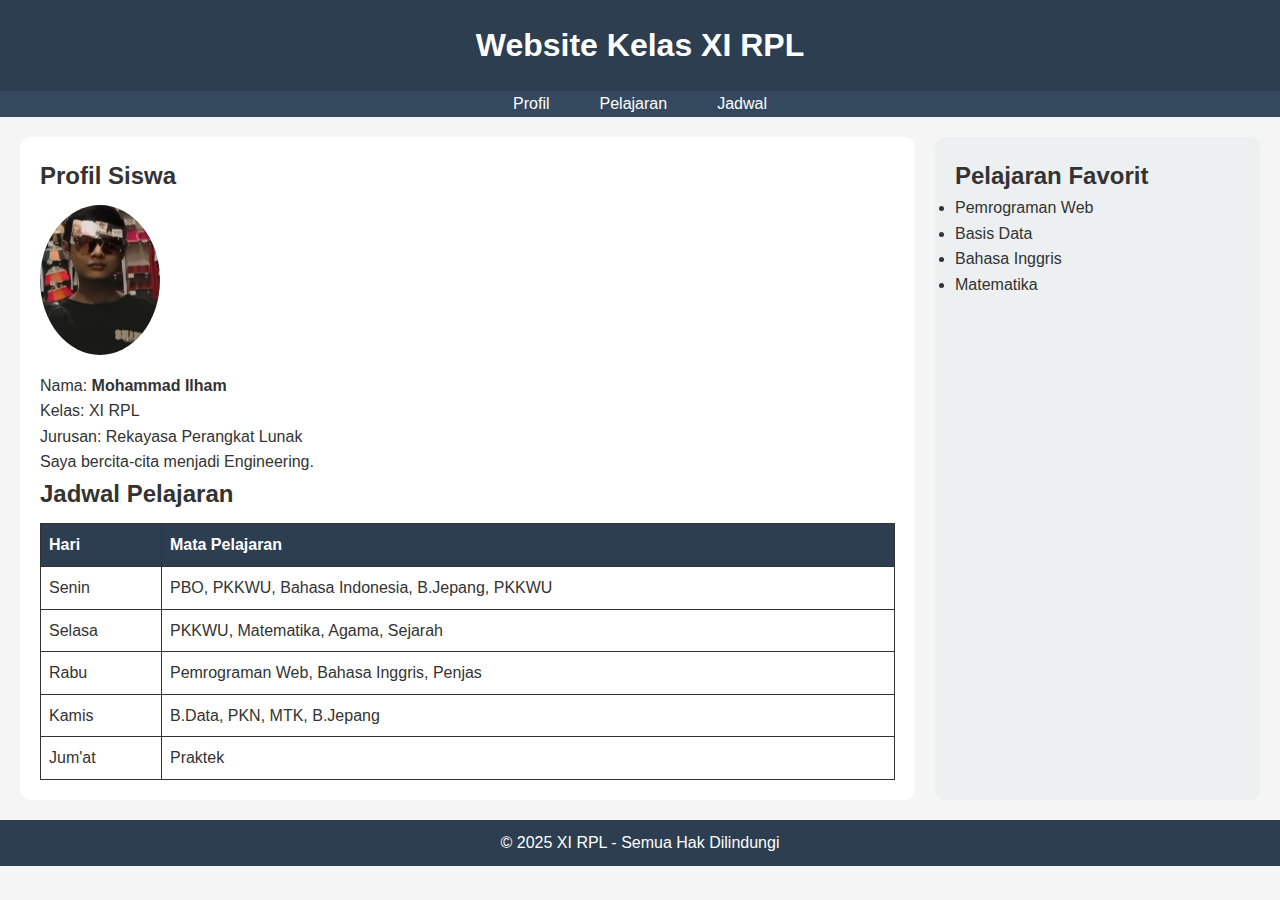
<file: index.html>
<!DOCTYPE html>
<html lang="id">
<head>
    <meta charset="UTF-8">
    <meta name="viewport" content="width=device-width, initial-scale=1.0">
    <title>Kelas XI RPL</title>
    <link rel="stylesheet" href="index.css">
</head>
<body>
    <!-- Header -->
    <header>
        <h1>Website Kelas XI RPL</h1>
    </header>

    <!-- Navigasi -->
    <nav>
        <ul>
            <li><a href="PROFIL.html">Profil</a></li>
            <li><a href="pelajaran.html">Pelajaran</a></li>
            <li><a href="jadwal.html">Jadwal</a></li>
        </ul>
    </nav>

    <!-- Layout utama -->
    <div class="container">
        <!-- Konten utama -->
        <main>
            <id="profil">
                <h2>Profil Siswa</h2>
                <a href="PROFIL.html"><img src="Gambar 2.jpg" alt="Foto Profil" class="profil"></a>
                <p>Nama: <strong>Mohammad Ilham</strong></p>
                <p>Kelas: XI RPL</p>
                <p>Jurusan: Rekayasa Perangkat Lunak</p>
                <p>Saya bercita-cita menjadi Engineering.</p>
            </section>

            <section id="jadwal">
                <h2>Jadwal Pelajaran</h2>
                <table>
                    <thead>
                        <tr>
                            <th>Hari</th>
                            <th>Mata Pelajaran</th>
                        </tr>
                    </thead>
                    <tbody>
                        <tr>
                            <td>Senin</td>
                            <td>PBO, PKKWU, Bahasa Indonesia, B.Jepang, PKKWU</td>
                        </tr>
                        <tr>
                            <td>Selasa</td>
                            <td>PKKWU, Matematika, Agama, Sejarah</td>
                        </tr>
                        <tr>
                            <td>Rabu</td>
                            <td>Pemrograman Web, Bahasa Inggris, Penjas</td>
                        </tr>
                        <tr>
                            <td>Kamis</td>
                            <td>B.Data, PKN, MTK, B.Jepang</td>
                        </tr>
                        <tr>
                            <td>Jum'at</td>
                            <td>Praktek</td>
                        </tr>
                    </tbody>
                </table>
            </section>
        </main>

        <!-- Sidebar -->
        <aside id="">
            <h2>Pelajaran Favorit</h2>
            <ul>
                <li>Pemrograman Web</li>
                <li>Basis Data</li>
                <li>Bahasa Inggris</li>
                <li>Matematika</li>
            </ul>
        </aside>
    </div>

    <!-- Footer -->
    <footer>
        <p>&copy; 2025 XI RPL - Semua Hak Dilindungi</p>
    </footer>
</body>
</html>
</file>
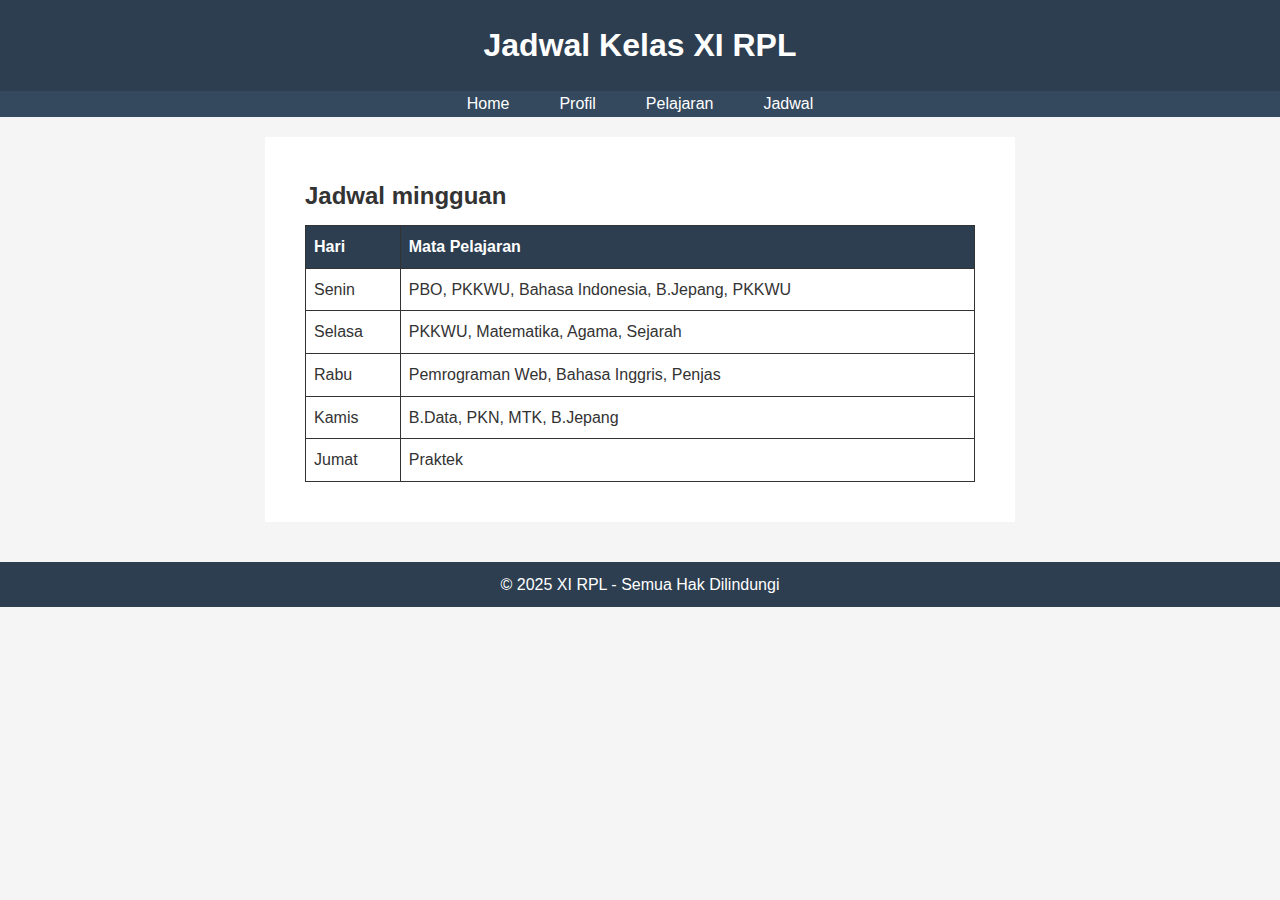
<file: jadwal.html>
<!DOCTYPE html>
<html lang="id">
<head>
    <meta charset="UTF-8">
    <meta name="viewport" content="width=device-width, initial-scale=1.0">
    <title>Kelas XI RPL</title>
    <link rel="stylesheet" href="jadwal.css">
</head>
<body>
    <!-- Header -->
    <header>
        <h1>Jadwal Kelas XI RPL</h1>
    </header>

    <!-- Navigasi -->
    <nav>
        <ul>
            <li><a href="home.html">Home</a></li>
            <li><a href="Profil.html">Profil</a></li>
            <li><a href="pelajaran.html">Pelajaran</a></li>
            <li><a href="home.html">Jadwal</a></li>
        </ul>
    </nav>
    <div class="container">
        <main>
            <section id="jadwal">
                <h2>Jadwal mingguan</h2>
                <table border="1" cellpadding="10">
                    <thead>
                        <tr>
                            <th>Hari</th>
                            <th>Mata Pelajaran</th>
                        </tr>
                    </thead>
                    <tbody>
                        <tr>
                            <td>Senin</td>
                            <td>PBO, PKKWU, Bahasa Indonesia, B.Jepang, PKKWU</td>
                        </tr>
                        <tr>
                            <td>Selasa</td>
                            <td>PKKWU, Matematika, Agama, Sejarah</td>
                        </tr>
                        <tr>
                            <td>Rabu</td>
                            <td>Pemrograman Web, Bahasa Inggris, Penjas</td>
                        </tr>
                        <tr>
                            <td>Kamis</td>
                            <td>B.Data, PKN, MTK, B.Jepang</td>
                        </tr>
                        <tr>
                            <td>Jumat</td>
                            <td>Praktek</td>
                        </tr>
                    </tbody>
                </table>
            </section>
        </main>
    </div>
    <footer>
        <p>&copy; 2025 XI RPL - Semua Hak Dilindungi</p>
</footer>
</body>
</html>
</file>
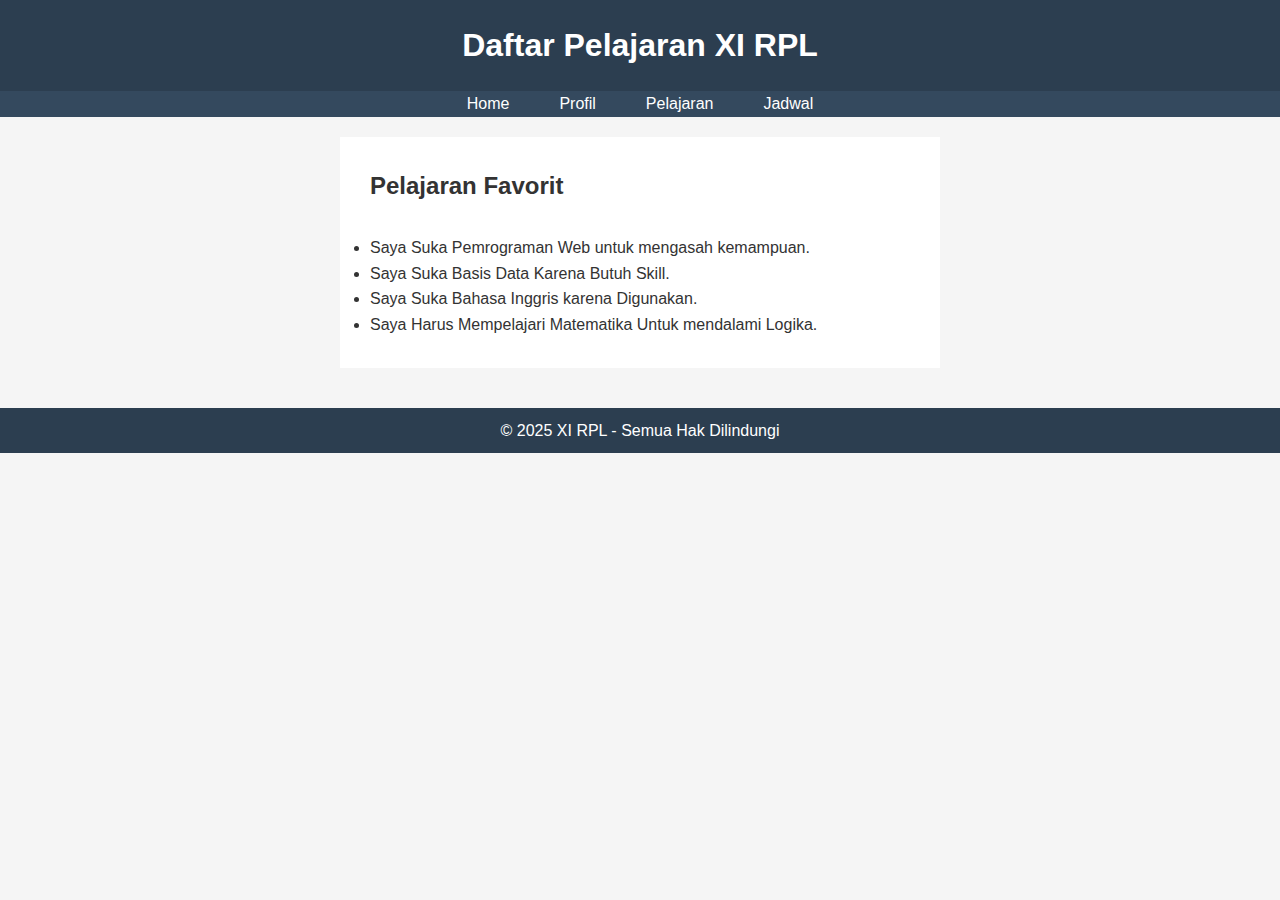
<file: pelajaran.html>
<!DOCTYPE html>
<html lang="id">
<head>
    <meta charset="UTF-8">
    <meta name="viewport" content="width=device-width, initial-scale=1.0">
    <title>Kelas XI RPL</title>
    <link rel="stylesheet" href="pelajara.css">
</head>
<body>
    <!-- Header -->
    <header>
        <h1>Daftar Pelajaran XI RPL</h1>
    </header>

    <!-- Navigasi -->
    <nav>
        <ul>
            <li><a href="index.html">Home</a></li>
            <li><a href="PROFIL.html">Profil</a></li>
            <li><a href="pelajaran.html">Pelajaran</a></li>
            <li><a href="jadwal.html">Jadwal</a></li>
        </ul>
    </nav>
    <div class="container">
        <main>
<h2 margin="top">Pelajaran Favorit</h2>
            <ul>
                <li>Saya Suka Pemrograman Web untuk mengasah kemampuan.</li>
                <li>Saya Suka Basis Data Karena Butuh Skill.</li>
                <li>Saya Suka Bahasa Inggris karena Digunakan.</li>
                <li>Saya Harus Mempelajari Matematika Untuk mendalami Logika.</li>
            </ul>
    
    </main>
    </div>
    <footer>
        <p>&copy; 2025 XI RPL - Semua Hak Dilindungi</p>
</footer>
</body>

</html>
</file>
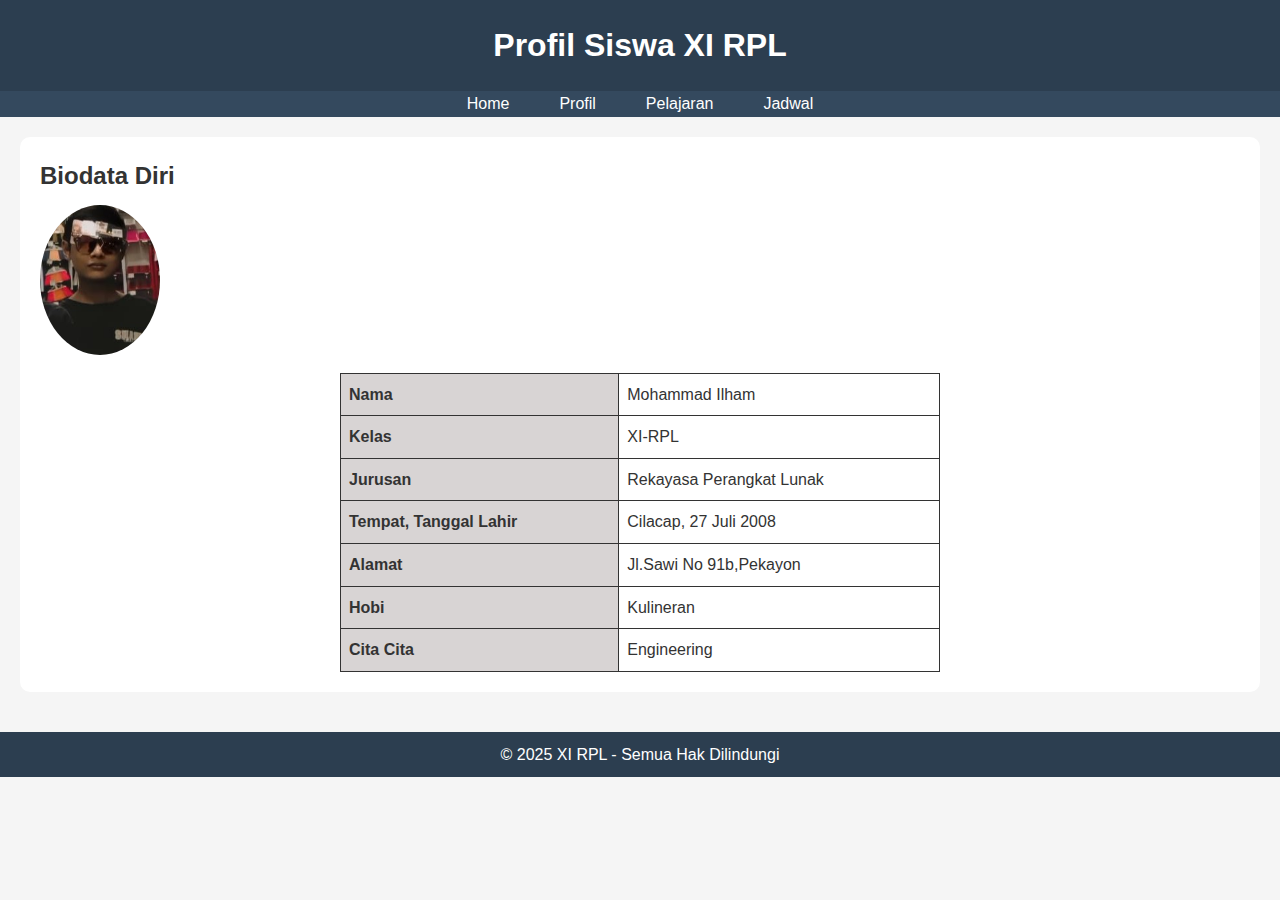
<file: PROFIL.html>
<!DOCTYPE html>
<html lang="en">
<head>
    <meta charset="UTF-8">
    <meta name="viewport" content="width=device-width, initial-scale=1.0">
    <title>Profile Siswa XI RPL</title>
    <link rel="stylesheet" href="pro.css">
</head>
<body>
        <header>
        <h1>Profil Siswa XI RPL</h1>
    </header>
        <nav>
        <ul>
            <li><a href="index.html">Home</a></li>
            <li><a href="PROFIL.html">Profil</a></li>
            <li><a href="pelajaran.html">Pelajaran</a></li>
            <li><a href="jadwal.html">Jadwal</a></li>
        </ul>
    </nav>
<div class="container">
        <main>
            <id="profil">
                <h2>Biodata Diri</h2>
                <img src="Gambar 2.jpg" alt="Foto Profil" class="profil">
            </section>
            <div class="content">
<section>
                <table cellpadding="10" border="1">
                    
                        <tr>
                            <th>Nama</th>
                            <td>Mohammad Ilham</td>
                        </tr>
                    
                    
                        <tr>
                            <th>Kelas</th>
                            <td>XI-RPL</td>
                        </tr>
                        <tr>
                            <th>Jurusan</th>
                            <td>Rekayasa Perangkat Lunak</td>
                        </tr>
                        <tr>
                            <th>Tempat, Tanggal Lahir</th>
                            <td>Cilacap, 27 Juli 2008</td>
                        </tr>
                    <tr>
                        <th>Alamat</th>
                        <td>Jl.Sawi No 91b,Pekayon</td>
                    </tr>
                    <tr>
                        <th>Hobi</th>
                        <td>Kulineran</td>
                    </tr>
                    <tr>
                        <th>Cita Cita</th>
                        <td>Engineering</td>
                    </tr>
                </table>
            </section>
        </main>
        </div>
<footer>
        <p>&copy; 2025 XI RPL - Semua Hak Dilindungi</p>
</footer>
</head>
</html>
</file>
<file: jadwal.css>
* {
    margin: 0;
    padding: 0;
    box-sizing: border-box;
}
body {
    font-family: Arial, sans-serif;
    line-height: 1.6;
    background-color: #f5f5f5;
    color: #333;

    display: flex;
    flex-direction: column;
    min-height: 100vh;
    margin: 0;
}
header {
    background: #2c3e50;
    color: white;
    padding: 20px;
    text-align: center;
}
nav ul {
    display: flex;
    justify-content: center;
    list-style: none;
    background: #34495e;
}

nav ul li {
    margin: 0 15px;
}

nav ul li a {
    color: white;
    text-decoration: none;
    padding: 10px;
    transition: background 0.3s;
}

nav ul li a:hover {
    background: #1abc9c;
    border-radius: 5px;
}
nav ul li a:hover {
    background: #1abc9c;
    border-radius: 5px;
}
/* Layout utama */
.container {
  width: 100%;
  max-width: 750px;
  margin: 20px auto;
  padding: 20px;
  background: white;
}
/* Main konten */
main {
    flex: 3;
    background: white;
    padding: 20px;
    border-radius: 10px;
}
footer {
    text-align: center;
    background: #2c3e50;
    color: white;
    padding: 10px;
    margin-top: 20px;
}
@media (max-width: 768px) {
    .container {
        flex-direction: column;
    }

    nav ul {
        flex-direction: column;
        align-items: center;
    }

    nav ul li {
        margin: 5px 0;
    }
}

/* Tabel Jadwal */
table {
    width: 100%;
    border-collapse: collapse;
    margin-top: 10px;
}

table th, table td {
    border: 1px solid #333;
    padding: 8px;
    text-align: left;
}
 
table th {
    background: #2c3e50;
    color: white;
}
</file>
<file: pelajara.css>
* {
    margin: 0;
    padding: 0;
    box-sizing: border-box;
}
body {
    font-family: Arial, sans-serif;
    line-height: 1.6;
    background-color: #f5f5f5;
    color: #333;

    display: flex;
    flex-direction: column;
    min-height: 100vh;
    margin: 0;
}
header {
    background: #2c3e50;
    color: white;
    padding: 20px;
    text-align: center;
}
nav ul {
    display: flex;
    justify-content: center;
    list-style: none;
    background: #34495e;
}

nav ul li {
    margin: 0 15px;
}

nav ul li a {
    color: white;
    text-decoration: none;
    padding: 10px;
    transition: background 0.3s;
}

nav ul li a:hover {
    background: #1abc9c;
    border-radius: 5px;
}
nav ul li a:hover {
    background: #1abc9c;
    border-radius: 5px;
}
/* Layout utama */
.container {
  width: 100%;
  max-width: 600px;
  margin: 20px auto;
  padding: 10px;
  background: white;
}
/* Main konten */
main {
    flex: 3;
    background: white;
    padding: 20px;
    border-radius: 10px;
}
footer {
    text-align: center;
    background: #2c3e50;
    color: white;
    padding: 10px;
    margin-top: 20px;
}
@media (max-width: 768px) {
    .container {
        flex-direction: column;
    }

    nav ul {
        flex-direction: column;
        align-items: center;
    }

    nav ul li {
        margin: 5px 0;
    }
}
h2 {
    text-align: top;
    margin-bottom: 30px;

}
</file>
<file: pro.css>
* {
    margin: 0;
    padding: 0;
    box-sizing: border-box;
}
body {
    font-family: Arial, sans-serif;
    line-height: 1.6;
    background-color: #f5f5f5;
    color: #333;

    display: flex;
    flex-direction: column;
    min-height: 100vh;
    margin: 0;
}
header {
    background: #2c3e50;
    color: white;
    padding: 20px;
    text-align: center;
}
nav ul {
    display: flex;
    justify-content: center;
    list-style: none;
    background: #34495e;
}

nav ul li {
    margin: 0 15px;
}

nav ul li a {
    color: white;
    text-decoration: none;
    padding: 10px;
    transition: background 0.3s;
}

nav ul li a:hover {
    background: #1abc9c;
    border-radius: 5px;
}
nav ul li a:hover {
    background: #1abc9c;
    border-radius: 5px;
}
/* Layout utama */
.container {
    display: flex;
    margin: 20px;
    gap: 20px;
}

/* Main konten */
main {
    flex: 3;
    background: white;
    padding: 20px;
    border-radius: 10px;
}

.profil {
    width: 120px;
    border-radius: 50%;
    margin: 10px 0;
}
table th{
background-color: #D8D4D4;
}
table {
    width: 50%;
    border-collapse: collapse;
    margin-top: 10px;
    margin:auto;
}
table th, table td {
    border: 1px solid #333;
    padding: 8px;
    text-align: left;
}
footer {
    text-align: center;
    background: #2c3e50;
    color: white;
    padding: 10px;
    margin-top: 20px;

}
@media (max-width: 768px) {
    .container {
        flex-direction: column;
    }

    nav ul {
        flex-direction: column;
        align-items: center;
    }

    nav ul li {
        margin: 5px 0;
    }
}
.content {
    flex: 1;
}
</file>
<file: index.css>
/* === Reset CSS dasar === */
* {
    margin: 0;
    padding: 0;
    box-sizing: border-box;
}

body {
    font-family: Arial, sans-serif;
    line-height: 1.6;
    background-color: #f5f5f5;
    color: #333;
}

/* Header */
header {
    background: #2c3e50;
    color: white;
    padding: 20px;
    text-align: center;
}

/* Navigasi */
nav ul {
    display: flex;
    justify-content: center;
    list-style: none;
    background: #34495e;
}

nav ul li {
    margin: 0 15px;
}

nav ul li a {
    color: white;
    text-decoration: none;
    padding: 10px;
    transition: background 0.3s;
}

nav ul li a:hover {
    background: #1abc9c;
    border-radius: 5px;
}

/* Layout utama */
.container {
    display: flex;
    margin: 20px;
    gap: 20px;
}

/* Main konten */
main {
    flex: 3;
    background: white;
    padding: 20px;
    border-radius: 10px;
}
/* Sidebar */
aside {
    flex: 1;
    background: #ecf0f1;
    padding: 20px;
    border-radius: 10px;
}
/* Profil */
.profil {
    width: 120px;
    border-radius: 50%;
    margin: 10px 0;
}

/* Tabel Jadwal */
table {
    width: 100%;
    border-collapse: collapse;
    margin-top: 10px;
}

table th, table td {
    border: 1px solid #333;
    padding: 8px;
    text-align: left;
}
 
table th {
    background: #2c3e50;
    color: white;
}

/* Footer */
footer {
    text-align: center;
    background: #2c3e50;
    color: white;
    padding: 10px;
    margin-top: 20px;
}

/* Responsive */
@media (max-width: 768px) {
    .container {
        flex-direction: column;
    }

    nav ul {
        flex-direction: column;
        align-items: center;
    }

    nav ul li {
        margin: 5px 0;
    }
}
</file>
